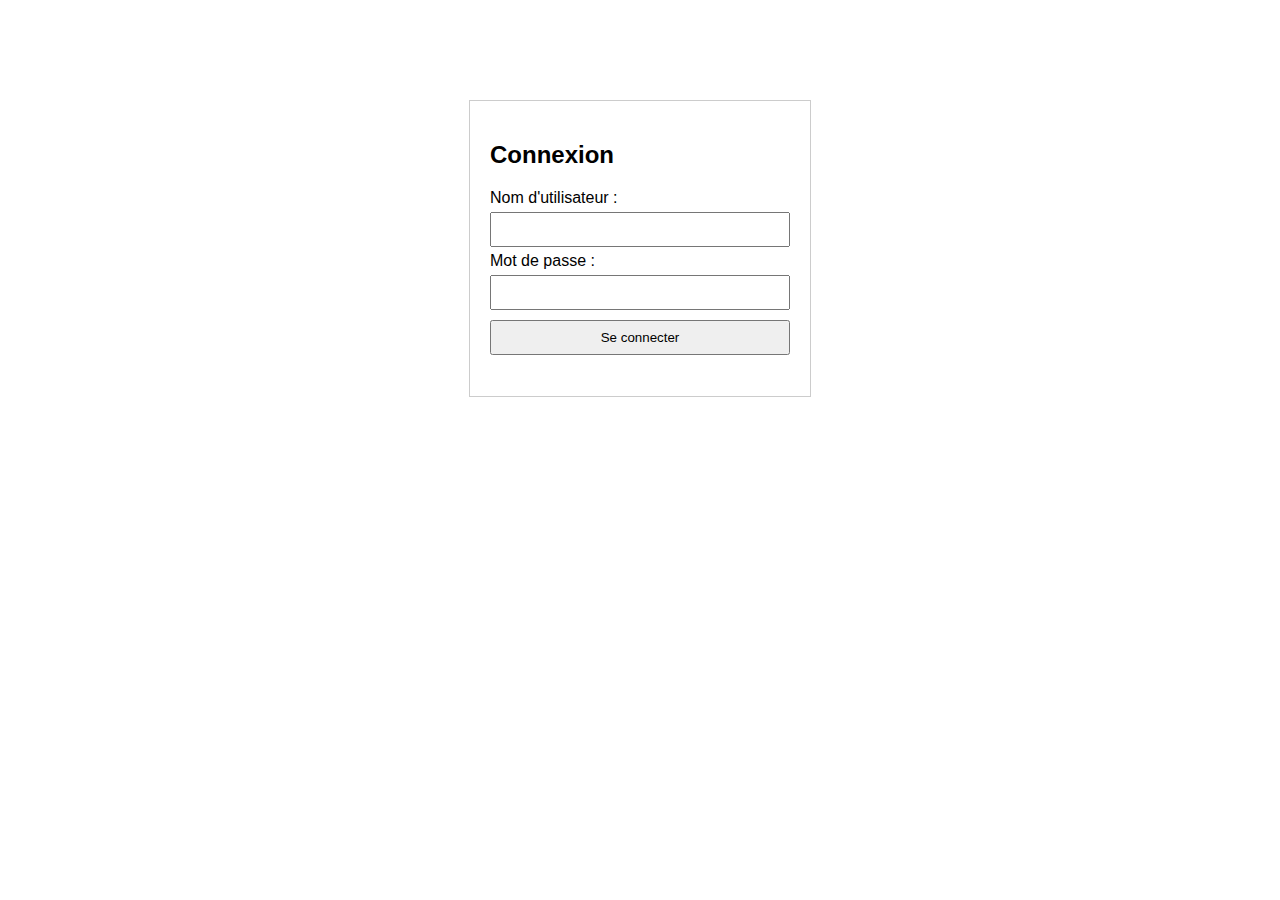
<file: index.html>
<!DOCTYPE html>
<html lang="fr">
<head>
    <meta charset="UTF-8">
    <meta name="viewport" content="width=device-width, initial-scale=1.0">
    <title>Login - Gestion de Bibliothèque</title>
    <link rel="stylesheet" href="style.css">
</head>
<body>
    <div class="login-container">
        <h2>Connexion</h2>
        <form id="loginForm">
            <label for="username">Nom d'utilisateur :</label>
            <input type="text" id="username" required>
            <label for="password">Mot de passe :</label>
            <input type="password" id="password" required>
            <button type="submit">Se connecter</button>
        </form>
        <p id="errorMsg" style="color: red;"></p>
    </div>
    <script src="script.js"></script>
    <script>
        // Attache l'événement 'submit' au formulaire pour appeler la fonction login
        document.getElementById('loginForm').addEventListener('submit', login);
    </script>
</body>
</html>
</file>
<file: style.css>
/* Styles pour le corps de la page */
body { font-family: Arial, sans-serif; margin: 0; padding: 0; }

/* Barre de navigation en haut */
.navbar { background: #007bff; color: white; padding: 10px; display: flex; justify-content: space-between; }

/* Logo dans la navbar */
.logo { font-size: 1.5em; }

/* Menu latéral fixe */
.sidebar { width: 200px; background: #f4f4f4; height: 100vh; position: fixed; padding: 20px; }

/* Liens dans la sidebar */
.sidebar a { display: block; margin: 10px 0; text-decoration: none; color: #333; }

/* Boutons dans la sidebar (style simple sans boîte) */
.sidebar button { 
    display: block; 
    width: 100%; 
    margin: 8px 0; 
    padding: 12px 0; 
    background: transparent; 
    color: #333; 
    border: none; 
    border-bottom: 1px solid #e0e0e0; 
    cursor: pointer; 
    text-align: left; 
    font-size: 16px; 
    transition: color 0.2s;
}

/* Effet au survol des boutons (change juste la couleur) */
.sidebar button:hover { 
    color: #007bff; 
}

/* Contenu principal décalé pour la sidebar */
.content { margin-left: 220px; padding: 20px; }

/* Conteneur du login centré */
.login-container { max-width: 300px; margin: 100px auto; padding: 20px; border: 1px solid #ccc; }

/* Styles pour formulaires */
form { display: flex; flex-direction: column; }
input, button { margin: 5px 0; padding: 8px; }

/* Table pour afficher données */
table { width: 100%; border-collapse: collapse; margin-top: 20px; }
th, td { border: 1px solid #ddd; padding: 8px; text-align: left; }
</file>
